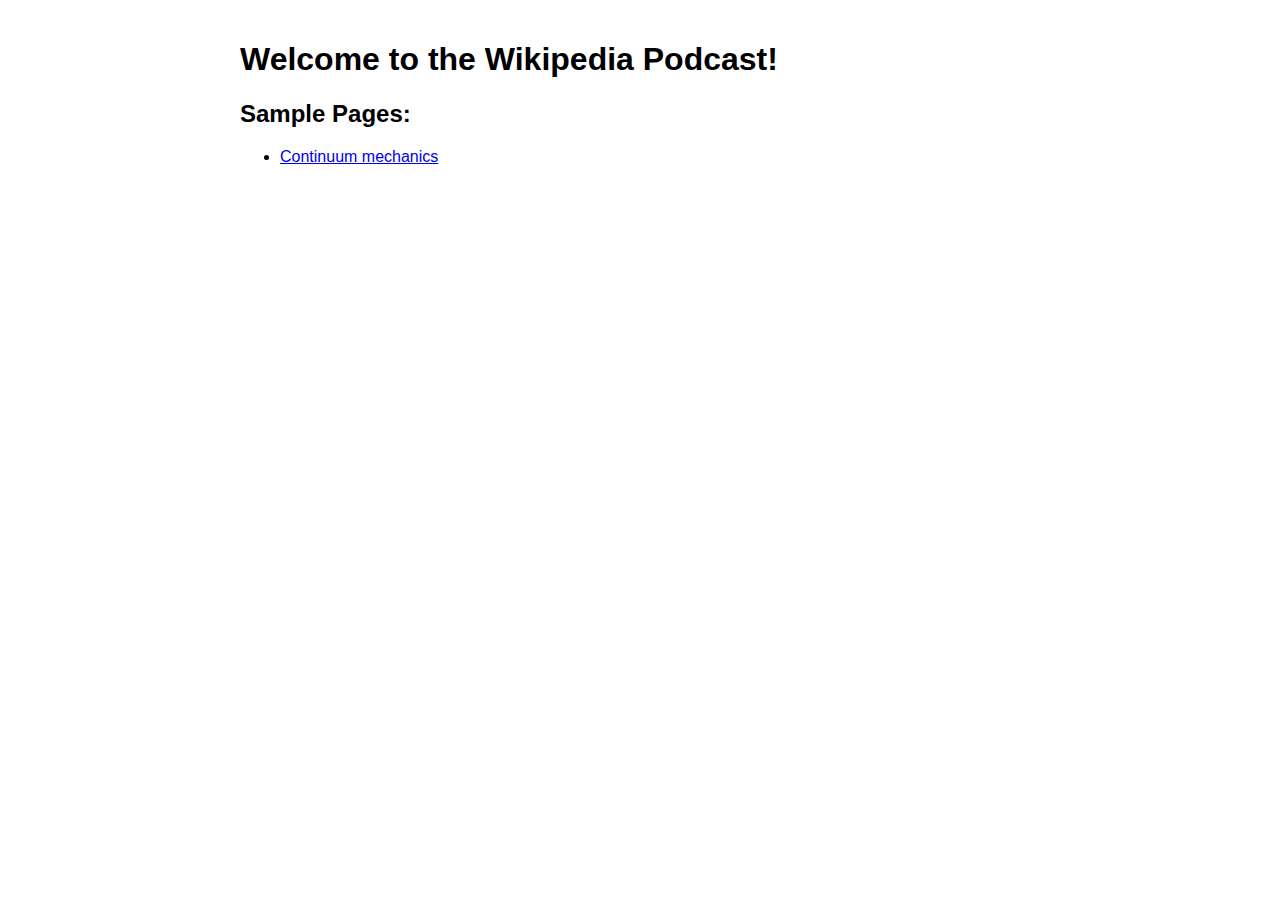
<file: public/index.html>
<!DOCTYPE html>
<html>
  <head>
    <title>Wikipedia Podcast</title>
    <link rel="stylesheet" href="./style.css" />
  </head>
  <body>
    <div class="container">
      <h1>Welcome to the Wikipedia Podcast!</h1>

      <h2>Sample Pages:</h2>
      <ul>
        <li>
          <a href="./Continuum_mechanics/index.html">Continuum mechanics</a>
        </li>
      </ul>
    </div>
  </body>
</html>
</file>
<file: public/style.css>
/* FILEPATH: /Users/esben/Desktop/kran.ai/wiki-pod/output/style.css */

body {
  font-family: -apple-system, BlinkMacSystemFont, "Segoe UI", Roboto, Oxygen,
    Ubuntu, Cantarell, "Open Sans", "Helvetica Neue", sans-serif;
  margin: 0;
  padding: 0;
}

.container {
  max-width: 800px;
  margin: 0 auto;
  padding: 20px;
}

h1,
h2,
h3,
h4,
h5,
h6 {
  font-weight: bold;
}

p {
  line-height: 1.5;
}
</file>
